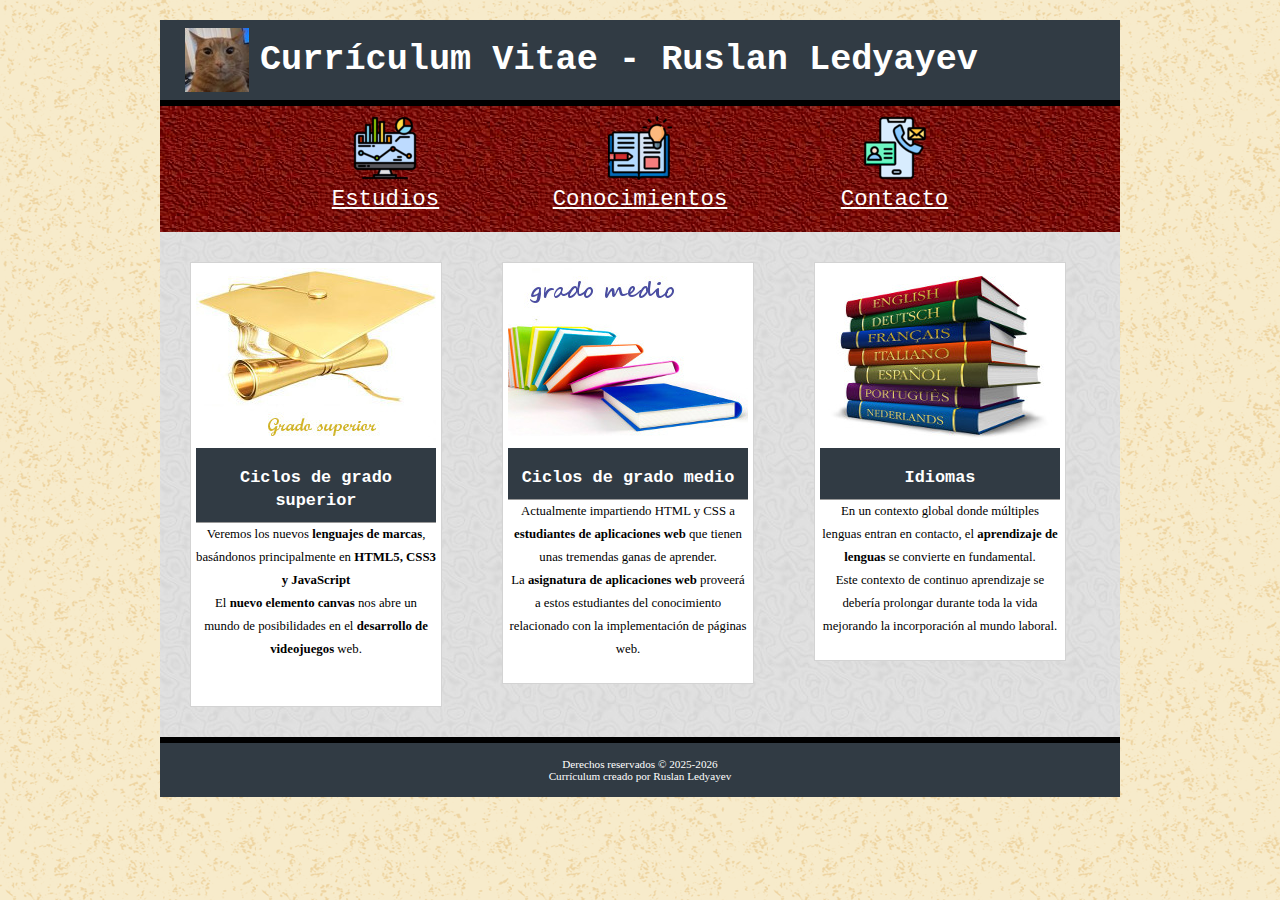
<file: Index.html>
<!doctype html>
<html lang="es">
<head>
	<meta charset="utf-8">
	<title>Curso</title>
	<meta name="description" content="Página de Currículum"/>
	<meta name="author" content="XXXXXXXXXXX"/>
	<meta name="keyword" content="html5, css3, Javascript, diseño web"/>
	<link rel="stylesheet" href="css/cv.css">
</head>
<body>
	<div id="page">
		<header>
			<h1>Currículum Vitae - Ruslan Ledyayev</h1>
		</header>
		<nav>
			<ul>
				<li id="estudios"><a href="Index.html">Estudios</a></li>
				<li id="conocimientos"><a href="conocimientos.html">Conocimientos</a></li>
				<li id="contacto"><a href="contacto.html">Contacto</a></li>
			</ul>
		</nav>
		<section>
			<article>
				<header>
					<img src="imgs/ciclos.jpg" alt="Ciclo Superior">
					<h2>Ciclos de grado superior</h2>
				</header>
				<p>Veremos los nuevos<b> lenguajes de marcas</b>, basándonos principalmente en <b>HTML5, CSS3 y JavaScript</b></p>
				<p>El <b>nuevo elemento canvas</b> nos abre un mundo de posibilidades en el <b>desarrollo de videojuegos</b> web.</p></br>
			</article>
			<article>
				<header>
					<img src="imgs/ciclom.jpg" alt="Ciclo Medio">
					<h2>Ciclos de grado medio</h2>
				</header>
				<p>Actualmente impartiendo HTML y CSS a <b> estudiantes de aplicaciones web </b>que tienen unas tremendas ganas de aprender.</p>
				<p>La <b>asignatura de aplicaciones web </b>proveerá a estos estudiantes del conocimiento relacionado con la implementación de páginas web.</p>
			</article>
			<article>
				<header>
					<img src="imgs/idiomas.jpg" alt="Idiomas">
					<h2>Idiomas</h2>
				</header>
				<p>En un contexto global donde múltiples lenguas entran en contacto, el <b>aprendizaje de lenguas</b> se convierte en fundamental. </p>
				<p>Este contexto de continuo aprendizaje se debería prolongar durante toda la vida mejorando la incorporación al mundo laboral. </p>
			</article>
		</section>
		<footer>
			<p>Derechos reservados &copy; 2025-2026</p>
			<p>Currículum creado por Ruslan Ledyayev</p>
		</footer>
	</div>
</body>
</html>
</file>
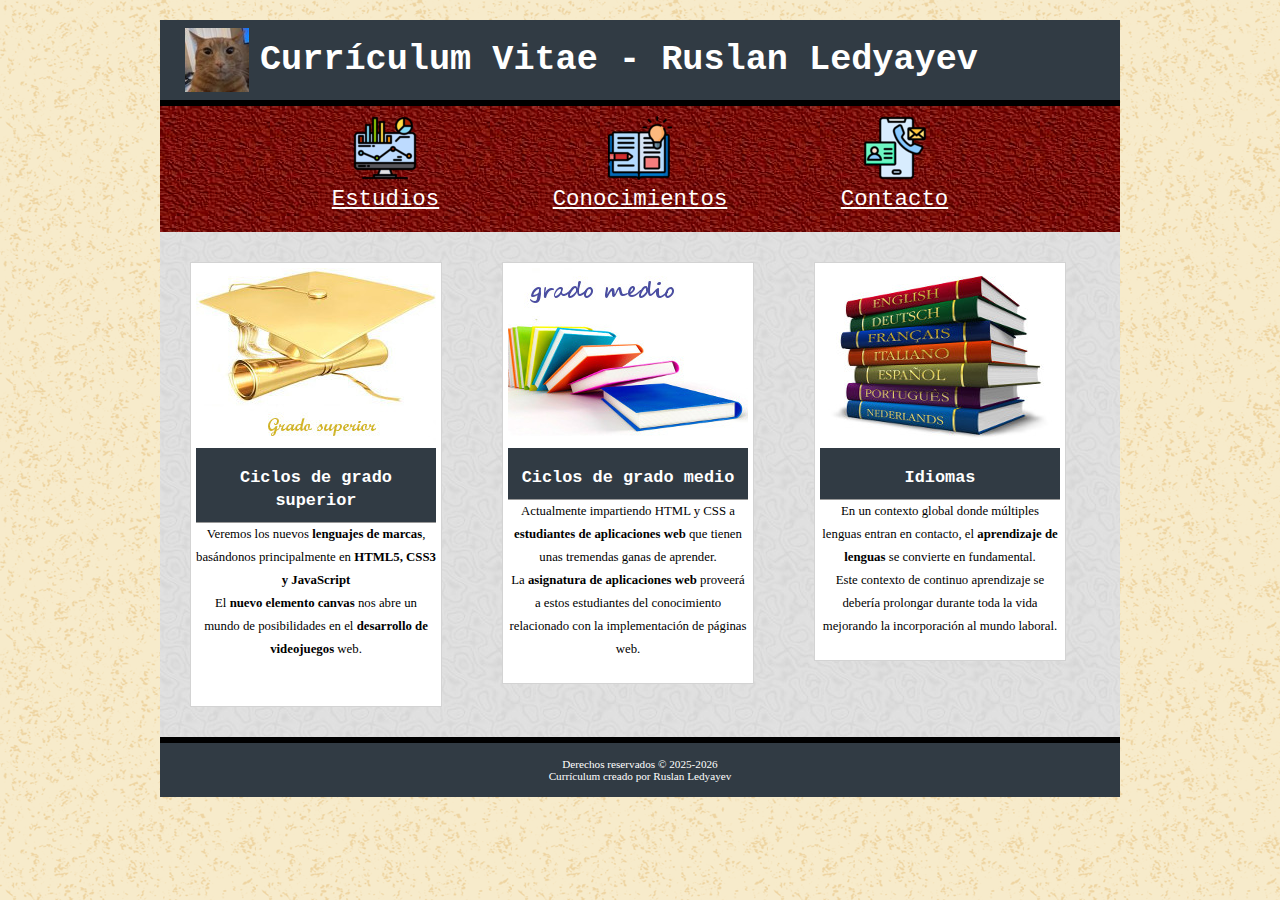
<file: index.html>
<!doctype html>
<html lang="es">
<head>
	<meta charset="utf-8">
	<title>Curso</title>
	<meta name="description" content="Página de Currículum"/>
	<meta name="author" content="XXXXXXXXXXX"/>
	<meta name="keyword" content="html5, css3, Javascript, diseño web"/>
	<link rel="stylesheet" href="css/cv.css">
</head>
<body>
	<div id="page">
		<header>
			<h1>Currículum Vitae - Ruslan Ledyayev</h1>
		</header>
		<nav>
			<ul>
				<li id="estudios"><a href="index.html">Estudios</a></li>
				<li id="conocimientos"><a href="conocimientos.html">Conocimientos</a></li>
				<li id="contacto"><a href="contacto.html">Contacto</a></li>
			</ul>
		</nav>
		<section>
			<article>
				<header>
					<img src="imgs/ciclos.jpg" alt="Ciclo Superior">
					<h2>Ciclos de grado superior</h2>
				</header>
				<p>Veremos los nuevos<b> lenguajes de marcas</b>, basándonos principalmente en <b>HTML5, CSS3 y JavaScript</b></p>
				<p>El <b>nuevo elemento canvas</b> nos abre un mundo de posibilidades en el <b>desarrollo de videojuegos</b> web.</p></br>
			</article>
			<article>
				<header>
					<img src="imgs/ciclom.jpg" alt="Ciclo Medio">
					<h2>Ciclos de grado medio</h2>
				</header>
				<p>Actualmente impartiendo HTML y CSS a <b> estudiantes de aplicaciones web </b>que tienen unas tremendas ganas de aprender.</p>
				<p>La <b>asignatura de aplicaciones web </b>proveerá a estos estudiantes del conocimiento relacionado con la implementación de páginas web.</p>
			</article>
			<article>
				<header>
					<img src="imgs/idiomas.jpg" alt="Idiomas">
					<h2>Idiomas</h2>
				</header>
				<p>En un contexto global donde múltiples lenguas entran en contacto, el <b>aprendizaje de lenguas</b> se convierte en fundamental. </p>
				<p>Este contexto de continuo aprendizaje se debería prolongar durante toda la vida mejorando la incorporación al mundo laboral. </p>
			</article>
		</section>
		<footer>
			<p>Derechos reservados &copy; 2025-2026</p>
			<p>Currículum creado por Ruslan Ledyayev</p>
		</footer>
	</div>
</body>

</html>
</file>
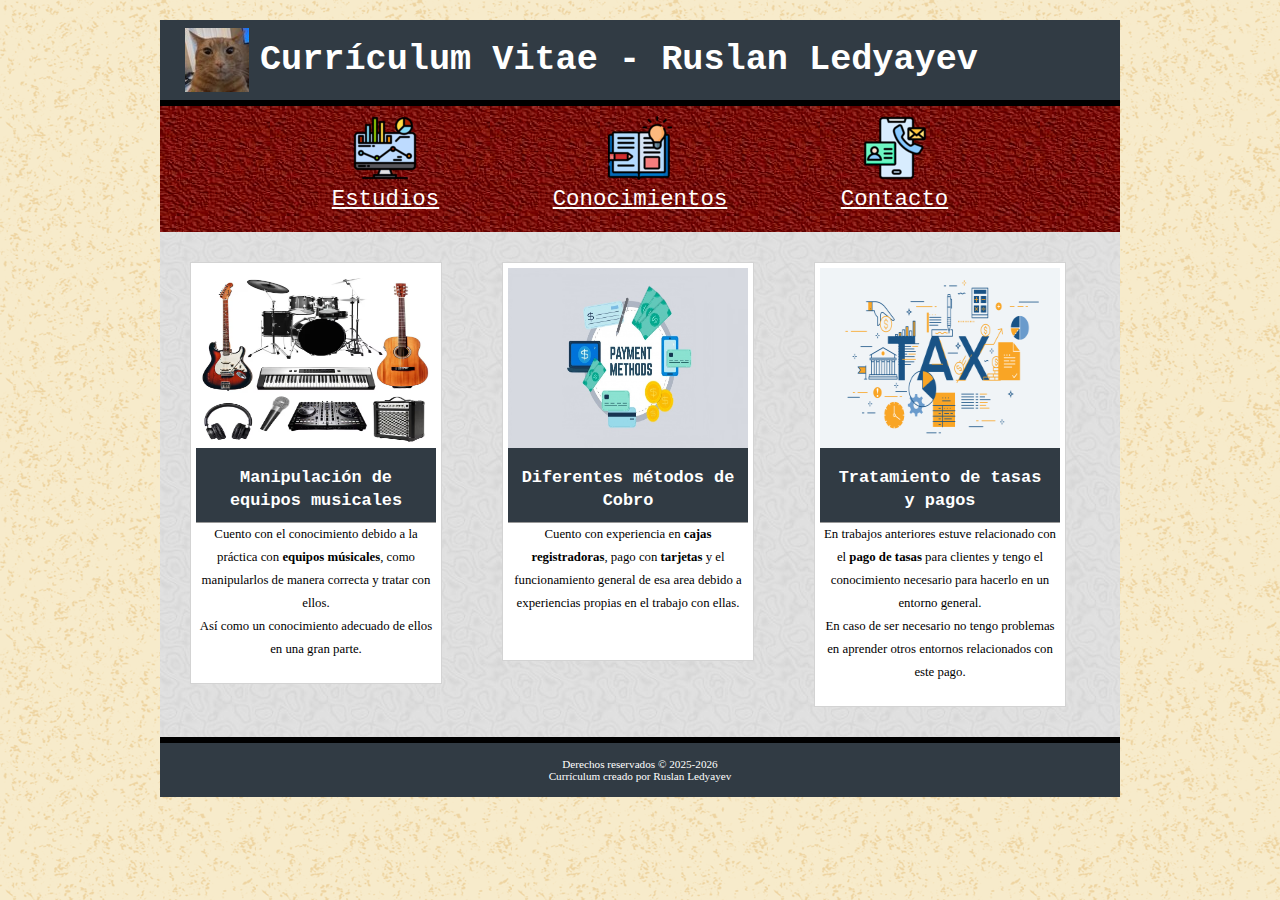
<file: conocimientos.html>
<!doctype html>
<html lang="es">
<head>
	<meta charset="utf-8">
	<title>Conocimientos</title>
	<meta name="description" content="Página de Currículum"/>
	<meta name="author" content="XXXXXXXXXXX"/>
	<meta name="keyword" content="html5, css3, Javascript, diseño web"/>
    <link rel="stylesheet" href="css/cv.css">
</head>
<body>
	<div id="page">
		<header>
			<h1>Currículum Vitae - Ruslan Ledyayev</h1>
		</header>
		<nav>
			<ul>
				<li id="estudios"><a href="Index.html">Estudios</a></li>
				<li id="conocimientos"><a href="conocimientos.html">Conocimientos</a></li>
				<li id="contacto"><a href="contacto.html">Contacto</a></li>
			</ul>
		</nav>
		<section>
			<article>
				<header>
					<img src="imgs/music.png" alt="Musica" width="240" height="180" >
					<h2>Manipulación de equipos musicales</h2>
				</header>
				<p> Cuento con el conocimiento debido a la práctica con <b>equipos músicales</b>, como manipularlos de manera correcta y tratar con ellos.</p>
				<p>Así como un conocimiento adecuado de ellos en una gran parte.</p>
			</article>
			<article>
				<header>
					<img src="imgs/payment-methods.jpg" alt="Pagos" width="240" height="180" >
					<h2>Diferentes métodos de Cobro</h2>
				</header>
				<p>Cuento con experiencia en <b>cajas registradoras</b>, pago con <b>tarjetas</b> y el funcionamiento general de esa area debido a experiencias propias en el trabajo con ellas.</p></br>
			</article>
			<article>
				<header>
					<img src="imgs/taxes.png" alt="Tasas" width="240" height="180" >
					<h2>Tratamiento de tasas y pagos</h2>
				</header>
				<p>En trabajos anteriores estuve relacionado con el <b>pago de tasas</b> para clientes y tengo el conocimiento necesario para hacerlo en un entorno general. </p>
				<p>En caso de ser necesario no tengo problemas en aprender otros entornos relacionados con este pago. </p>
			</article>
		</section>
		<footer>
			<p>Derechos reservados &copy; 2025-2026</p>
			<p>Currículum creado por Ruslan Ledyayev</p>
		</footer>
	</div>
</body>
</html>
</file>
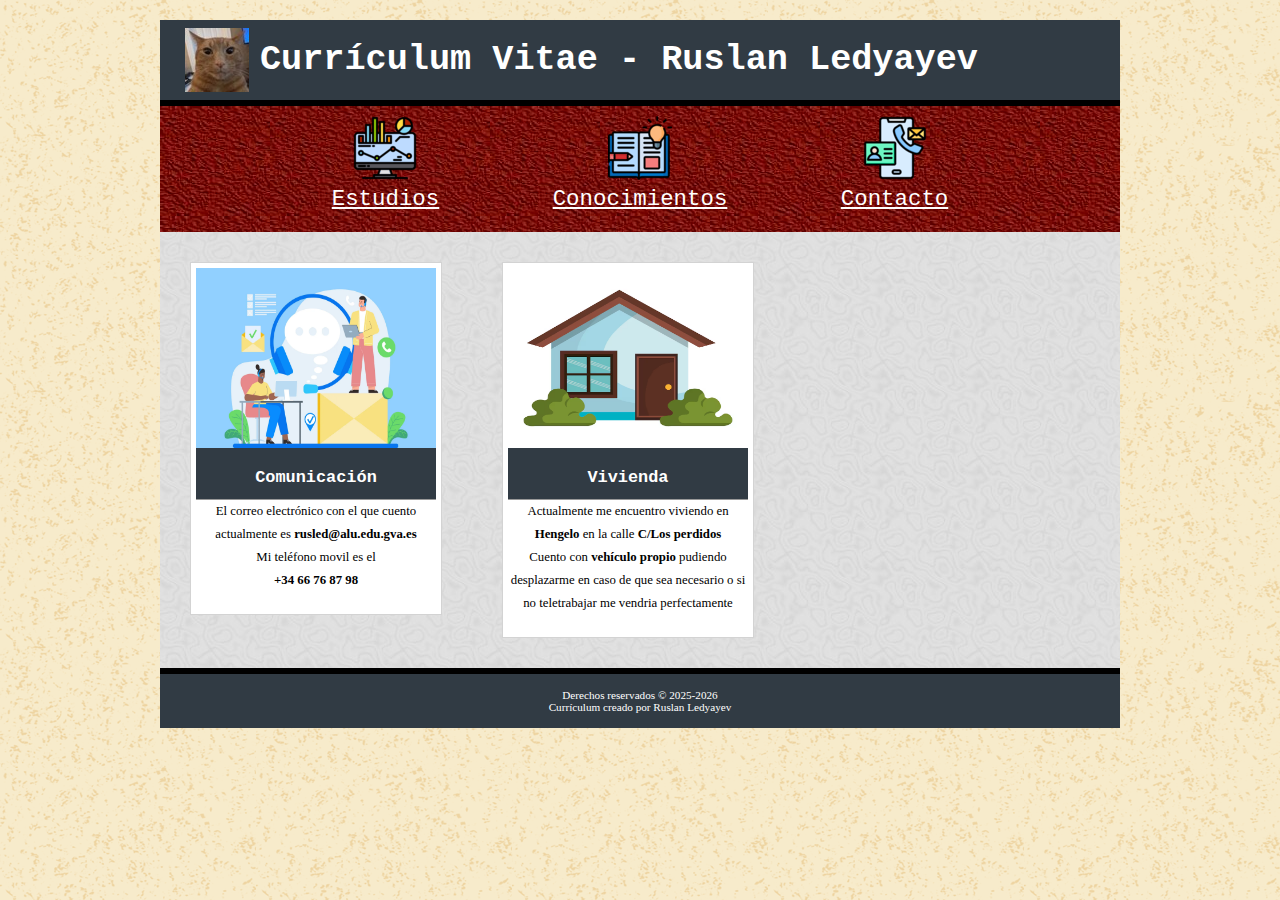
<file: contacto.html>
<!doctype html>
<html lang="es">
<head>
	<meta charset="utf-8">
	<title>Contacto</title>
	<meta name="description" content="Página de Currículum"/>
	<meta name="author" content="XXXXXXXXXXX"/>
	<meta name="keyword" content="html5, css3, Javascript, diseño web"/>
    <link rel="stylesheet" href="css/cv.css">
</head>
<body>
	<div id="page">
		<header>
			<h1>Currículum Vitae - Ruslan Ledyayev</h1>
		</header>
		<nav>
			<ul>
				<li id="estudios"><a href="index.html">Estudios</a></li>
				<li id="conocimientos"><a href="conocimientos.html">Conocimientos</a></li>
				<li id="contacto"><a href="contacto.html">Contacto</a></li>
			</ul>
		</nav>
		<section>
			<article>
				<header>
					<img src="imgs/contact.png" alt="Contacto" width="240" height="180" >
					<h2>Comunicación</h2>
				</header>
				<p> El correo electrónico con el que cuento actualmente es <b> rusled@alu.edu.gva.es </b></p>
				<p> Mi teléfono movil es el <br> <b> +34 66 76 87 98  </b></p>
			</article>
			<article>
				<header>
					<img src="imgs/home.png" alt="Casa" width="240" height="180" >
					<h2>Vivienda</h2>
				</header>
				<p>Actualmente me encuentro viviendo en <b>Hengelo</b> en la calle <b>C/Los perdidos</b> </p>
				<p>Cuento con <b>vehículo propio</b> pudiendo desplazarme en caso de que sea necesario o si no teletrabajar me vendria perfectamente</p>
			</article>
		</section>
		<footer>
			<p>Derechos reservados &copy; 2025-2026</p>
			<p>Currículum creado por Ruslan Ledyayev</p>
		</footer>
	</div>
</body>

</html>
</file>
<file: css/cv.css>
*{ 
padding: 0px;
margin: 0px;
}
body{
    padding-top: 20px;
    text-align: center;
    background-image: url(../imgs/old_map.png);
    
}
div#page {
    width: 960px;
    margin-top: 0px;
    margin-bottom: 0px;
    margin-right: auto;
    margin-left: auto;
    text-align: left;
}
header{
    font-family: Courier;
    color: white;
    font-size: 1.1em;
    border-bottom: solid black 6px;
    background-color: #313B44;
}
h1{
    background-image: url(../imgs/cvimg.jpg);
    background-repeat: no-repeat;
    background-position: 25px center;
    padding-top: 20px;
    padding-bottom: 20px;
    padding-left: 100px;
    padding-right: 100px;
}
nav{
    font-family: Courier;
    font-size: 1.4em;
    color: silver;
    text-align: center;
    background-image: url(../imgs/red015.jpg);
    background-repeat: repeat;
}
nav li{
    padding-top: 80px;
    margin-top: 0px;
    margin-right: 50px;
    margin-bottom: 20px;
    margin-left: 50px;
    list-style: none;
    display: inline-block;
    text-align: center;
    cursor: default;
}
li#estudios{
    background-image: url(../imgs/monitor.png);
    background-repeat: no-repeat;
    background-position: top 10px center;
}
li#conocimientos{
    background-image: url(../imgs/open-book.png);
    background-repeat: no-repeat;
    background-position: top 10px center;
}
li#contacto{
    background-image: url(../imgs/contact-information.png);
    background-repeat: no-repeat;
    background-position: top 10px center;
}
section{
    font-family: verdana;
    font-size: 0.8em;
    background-image: url(../imgs/lgrey008.jpg);
    width: 100%;
    display: table;
}
article{
    width: 240px;
    border: 1px solid lightgray;
    background-color: white;
    text-align: center;
    line-height: 1.8em;
    padding: 5px 5px 22px 5px;
    margin: 30px;
    float: left;
}
article header{
    border-bottom: 1px solid #999999;
}
h2{
    padding: 10px;
    font-size: 1.2em;
}
footer{
    clear: both;
    color: white;
    font-size: 0.7em;
    text-align: center;
    background-color: #313B44;
    border-top: 6px black solid;
    padding-top: 15px;
    padding-bottom: 15px;
}
footer a{
    background-color: white;
}
li a{
    color: white;
}
</file>
